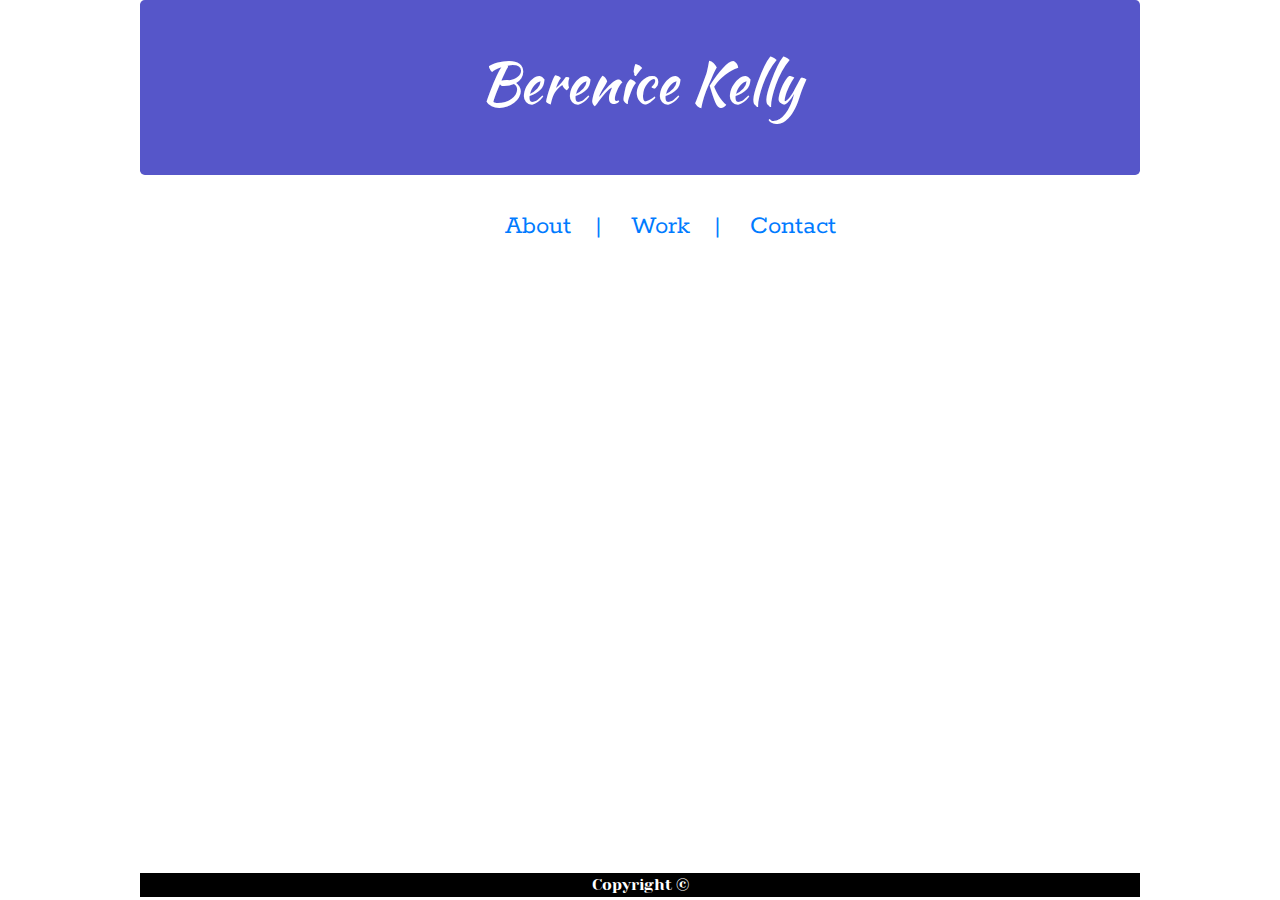
<file: contact.html>
<!DOCTYPE html>
<html lang="en-us">
    <head>
        <meta charset="UTF-8">
        <meta name="viewport" content="width=device-width, initial-scale=1">
        <title>B.Kelly - Contact</title>
        <!--Need to create this file-->
        <link rel="stylesheet" type="text/css" href="assets/css/reset.css"> 
            <!-- Bootstrap CSS -->
        <link rel="stylesheet" href="https://stackpath.bootstrapcdn.com/bootstrap/4.3.1/css/bootstrap.min.css" integrity="sha384-ggOyR0iXCbMQv3Xipma34MD+dH/1fQ784/j6cY/iJTQUOhcWr7x9JvoRxT2MZw1T" crossorigin="anonymous">
        <!--My own CSS-->
        <link rel="stylesheet" type="text/css" href="assets/css/style.css">
        <!--Google Fonts-->
        <link href="https://fonts.googleapis.com/css?family=Francois+One|Kaushan+Script|Rokkitt|Yeseva+One&display=swap" rel="stylesheet">
        <head>

    <body>
        <div class="jumbotron">
            <h1 class="display-4" id="myname">Berenice Kelly</h1>
                </div>
                <nav class="navBar">
                        <button class="navbar-toggler" type="button" data-toggle="collapse" data-target="#navbarNavDropdown" aria-controls="navbarNavDropdown" aria-expanded="false" aria-label="Toggle navigation">
                                <span class="navbar-toggler-icon"></span>
                              </button>
                              <a class="navLink" href="index.html">About&nbsp;&nbsp;&nbsp;|&nbsp;&nbsp;&nbsp;</a>
                              <a class="navLink" href="portfolio.html">Work&nbsp;&nbsp;&nbsp;|&nbsp;&nbsp;&nbsp;</a>
                    <a class="navLink" href="contact.html">Contact</a>
                </nav>
            <br>

            <div id="main-container" class="container">
                <section class="main-section">
                  <iframe src="https://docs.google.com/forms/d/e/1FAIpQLSfojdF0E3fcow0s_bw-WEz64qCT77IcgNdBHKCI9hBnx2kIww/viewform?embedded=true" width="700" height="520" frameborder="0" marginheight="0" marginwidth="0">Loading…</iframe>
                </section>
              </div>
        </div>
        <br><br><br>

        <footer>Copyright ©</footer>
    </body>
</html>
</file>
<file: assets/css/style.css>
.jumbotron {
    text-align: center;
    padding: 5%;
    font-family: 'Kaushan Script', cursive;
    font-size: 44pt;
    background-color: rgb(86, 86, 201);
    font-weight: bold;
    color: white;
    
}

body {
    font-family: 'Rokkitt', serif;
    color: navy;
    text-align: center;
    background-size: 100%;
    background-repeat: no-repeat;
    align-content: center;
    float: none;
    background-attachment: fixed;
    background-position: center; 
    max-width: 1000px;
    margin: auto;
}

.navLink {
    font-size: 20pt;
}


.navBar {
    text-align: center;
    background-color: white;
}



#purpleflowers {
    height: 25%;
    width: 25%;
}

.project {
    font-weight: bold;

}

.projectpics {
    height: 200px;
    width: 200px;
    border-color: black;
    border-style: inset;

}

.projectpics2 {
    height: 200px;
    width: 300px;
    border-color: black;
    border-style: inset;
}

footer {
    font-family: 'Yeseva One', cursive;
    left: 0;
    bottom: 0;
    width: 100%;
    background-color: black;
    color: white;
    text-align: center;
}

.sidepics {
    max-height: 100%;
    max-width: 100%;
}

p {
    font-size: 15pt;
}

a:link {
    text-decoration: none;
}

#contact-form {
align-content: center;
}
</file>
